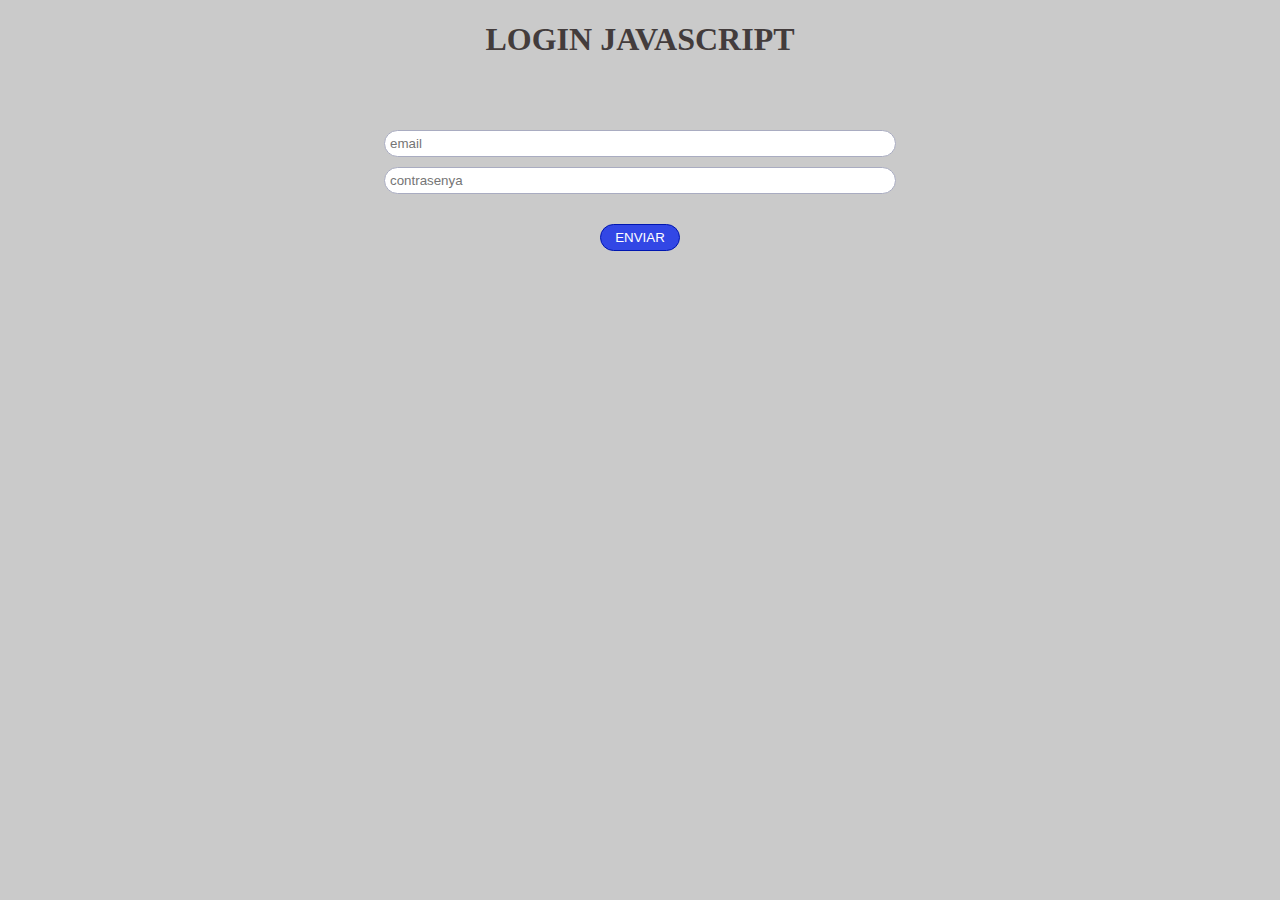
<file: Activitat 1 - Login Funcional JavaScript M6/index.html>
<!DOCTYPE html>
<html lang="en">
<head>
    <meta charset="UTF-8">
    <meta http-equiv="X-UA-Compatible" content="IE=edge">
    <meta name="viewport" content="width=device-width, initial-scale=1.0">
    <link href="style.css" rel="stylesheet" type="text/css">
    
    <!--Importación JQuery para la animación-->
    <script src="http://ajax.googleapis.com/ajax/libs/jquery/1.7.1/jquery.min.js" type="text/javascript"></script>
    <title>Activitat 1 - Login Funcional JavaScript M6</title>
</head>
<body>
    <div class="container">
        <h1 id="title">LOGIN JAVASCRIPT</h1>
            <div class="formulario">
                <h2 id="info"></h2>
                <form action="">
                    <input type="text" name="user" placeholder="email" id="user" required><br>           
                    <input type="password" name="password" id="password" placeholder="contrasenya" onkeydown="validarCampo()" required><br>
                    <button type="button" text="enviar" onclick="validation()" value="enviar" id="boton">ENVIAR</button>
                </form>
            </div>
    </div><!-- .container --> 
    <script src="scripts.js"></script>
</body>
</html>
</file>
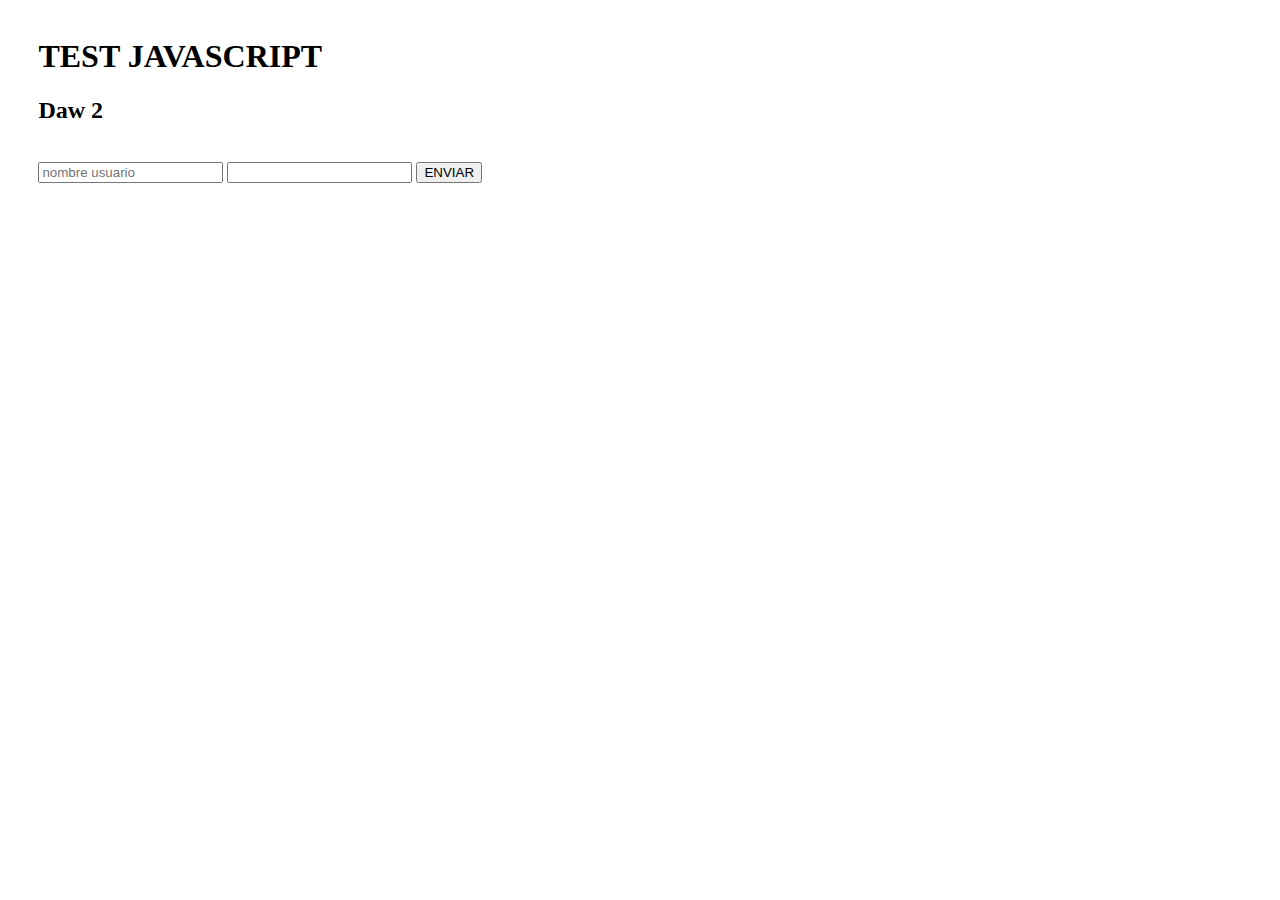
<file: demo.html>
<!DOCTYPE html>
<html lang="en">
<head>
    <meta charset="UTF-8">
    <meta http-equiv="X-UA-Compatible" content="IE=edge">
    <meta name="viewport" content="width=device-width, initial-scale=1.0">
    <title>Test</title>
</head>
<script>
    /* VAR */
    var x = 'hola';
    console.log('Aqui va el missatge');
    x = 'adeu';
    console.log(x);
    x = 9;
    console.log(x);

    /* LET */
    let m = 'Samuel';
    console.log(m);
    m = 10;
    console.log(m);
    //alert("hola " + m);

    /* Creació d'una funció */
    function validation(){
        let user = document.getElementById("login").value;
        let password = document.getElementById("password").value;
        if(user.length === 0 || user.length < 1){
            //alert("ERROR");
    
            //Pinta de color vermell el borde del input name
            document.getElementById("login").style.borderColor = "red";
        }
    }

    /* Funció que cambia un text per el parametre que li passem com a usuari*/
    function mostrarUsuari(usuari,contrasenya){
        document.getElementById("daw2").innerHTML = usuari;
        //document.getElementById("daw2").innerText = usuari;
    }

    function ocultarTitol(){
        document.getElementById("title").style.visibility = "hidden";
    }

</script>
<style lang="CSS"> 
    body {
        margin: 3%;
    }
</style>
<body>
    <h1 id="title">TEST JAVASCRIPT</h1>
        <div>
            <h2 id="daw2">Daw 2</h2><br/>
            <input type="text" name="login" placeholder="nombre usuario" id="login"/>
            <input type="password" name="password" id="password"/>
            <!-- amb l'atribut onclick li fiquem que al fer click executi la funció validation() -->
            <button type="button" text="enviar" onclick="ocultarTitol()" value="enviar">ENVIAR</button>
        </div>    
</body>
<script>
    /* UTILITZANT LES VARIABLES ANTERIORS*/
    m = 25;
    console.log("Fora clau " + m);

    /* Diferencia entre let i var (scope de les variables)
    *
    * var té un abast global el que vol dir que podem accedir a la variable desde tot el programa,
    * en canvi let nomes té un abast al bloc de programa a on l'estem utilitzant.
    * 
    */

   //EXEMPLE VAR
   var numero = 10;
   console.log(numero); //valor 10

   if(true){
    var numero = 20; 
    console.log(numero); //valor 20
   }

   //En aquest cas s'ha guardat el valor que li hem assignat dins de l'if i la variable es quedará amb un valor de 20
   console.log(numero); //valor 20

   //EXEMPLE LET
   var text = "Hola";
   console.log(text); //valor "Hola"

   if(true){
    let text = "Adeu";
    console.log(text); //valor "Adeu"
   }

   //En aquest cas la variable no es sobrescriu encara que es diguin igual, si no que la que está dins de l'if es una nova que només es pot fer servir en aquell bloc
   console.log(text); //valor "Hola"


   /*
   * Diferencia entre els operador de comparació == i ===
   *
   * == : es un comparador que verifica que les expresions comparades siguin iguals sense importar el tipus de dada, per exemple en aquest cas 9 == "9"  es verdader ja que no importa el tipus de dada, donat que un es un numero i l'altre un string.
   * 
   * === : es un comparador que ademes de verificar que les expresions comparades siguin iguals també han de tindre el mateix tipus de dada, per exemple el cas anterior tornaria false ja que no son del mateix tipus de dada.
   */
   
</script>
</html>
</file>
<file: Activitat 1 - Login Funcional JavaScript M6/style.css>
body{
    background-color: #CACACA;
    color: #433c3c;
}

.container{
    text-align: center;
}

.formulario{
    display: flex;
    justify-content: center;
    margin-top: 10px;
    flex-direction: column;
    align-items: center;
}

#password, #user{
    padding: 5px;
    border-radius: 50px;
    border: 1px solid #a9acc1;
    margin-top: 10px;
    width: 500px;
}


#boton{
    padding: 5px;
    color: rgb(255, 255, 255);
    background-color: rgb(50, 71, 229); /* Con background color el botón no hace el efecto de disabled */
    border-radius: 50px;
    border: 1px solid #0016b0;
    margin-top: 30px;
    width: 80px;
}
</file>
